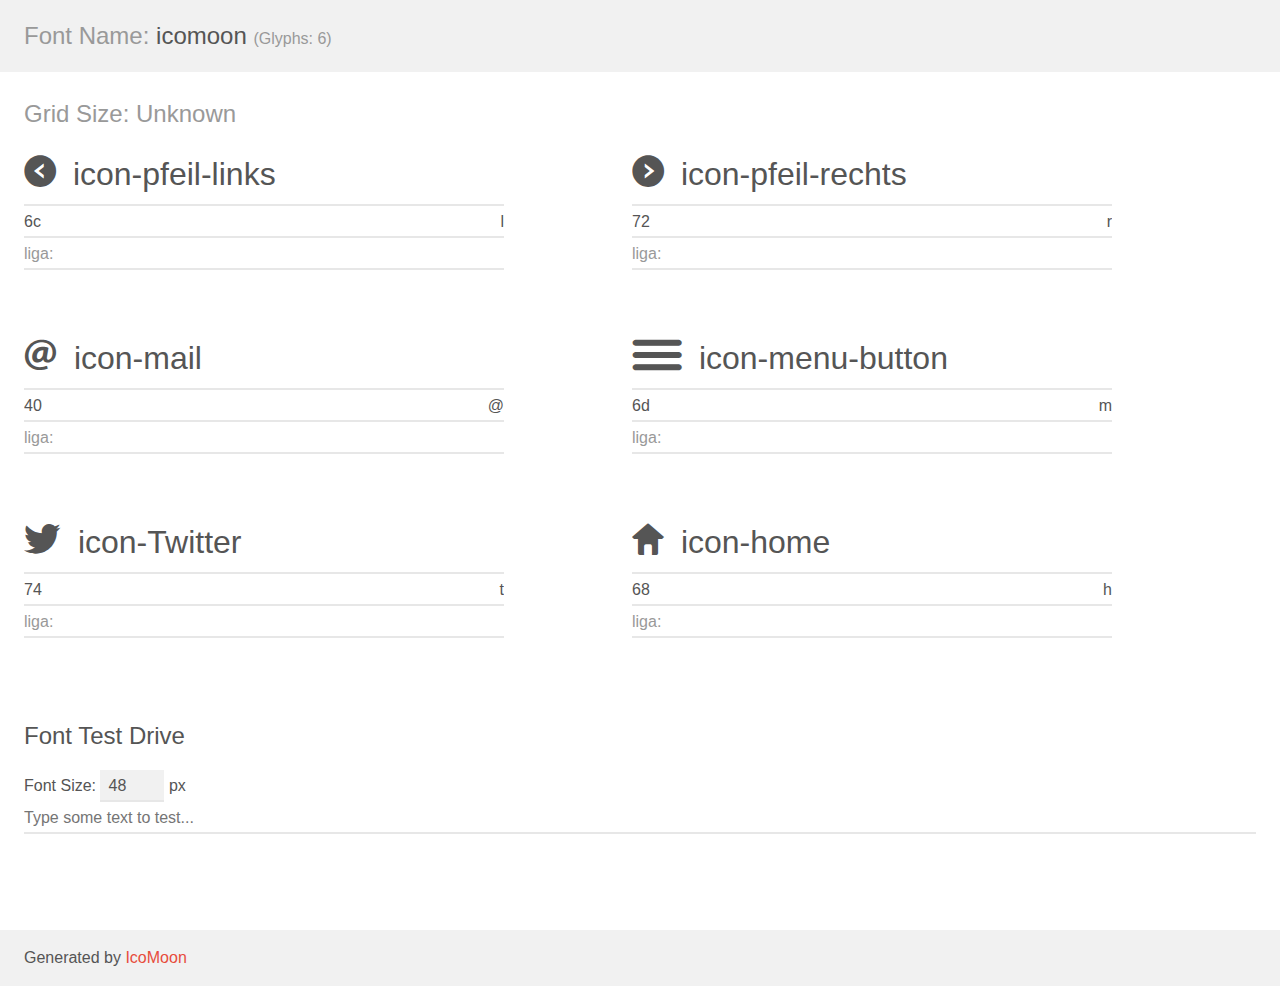
<file: icons/icomoon/demo.html>
<!doctype html>
<html>
<head>
	<meta charset="utf-8">
	<title>IcoMoon Demo</title>
	<meta name="description" content="An Icon Font Generated By IcoMoon.io">
	<meta name="viewport" content="width=device-width">
	<link rel="stylesheet" href="demo-files/demo.css">
	<link rel="stylesheet" href="style.css"></head>
<body>
	<div class="bgc1 clearfix">
		<h1 class="mhmm mvm"><span class="fgc1">Font Name:</span> icomoon <small class="fgc1">(Glyphs:&nbsp;6)</small></h1>
	</div>
	<div class="clearfix mhl ptl">
		<h1 class="mvm mtn bshadow fgc1">Grid Size: Unknown</h1>
		<div class="glyph fs1">
			<div class="clearfix bshadow0 pbs">
				<span class="icon-pfeil-links"></span><span class="mls"> icon-pfeil-links</span>
			</div>
			<fieldset class="fs0 size1of1 clearfix">
				<input type="text" readonly value="6c" class="unit size1of2" />
				<input type="text" maxlength="1" readonly value="&#x6c;" class="unitRight size1of2 talign-right" />
			</fieldset>
			<div class="fs0 bshadow0 clearfix noLiga-false">
				<span class="unit pvs fgc1">liga: </span>
				<input type="text" readonly value="" class="liga unitRight" />
			</div>
		</div>
		<div class="glyph fs1">
			<div class="clearfix bshadow0 pbs">
				<span class="icon-pfeil-rechts"></span><span class="mls"> icon-pfeil-rechts</span>
			</div>
			<fieldset class="fs0 size1of1 clearfix">
				<input type="text" readonly value="72" class="unit size1of2" />
				<input type="text" maxlength="1" readonly value="&#x72;" class="unitRight size1of2 talign-right" />
			</fieldset>
			<div class="fs0 bshadow0 clearfix noLiga-false">
				<span class="unit pvs fgc1">liga: </span>
				<input type="text" readonly value="" class="liga unitRight" />
			</div>
		</div>
		<div class="glyph fs1">
			<div class="clearfix bshadow0 pbs">
				<span class="icon-mail"></span><span class="mls"> icon-mail</span>
			</div>
			<fieldset class="fs0 size1of1 clearfix">
				<input type="text" readonly value="40" class="unit size1of2" />
				<input type="text" maxlength="1" readonly value="&#x40;" class="unitRight size1of2 talign-right" />
			</fieldset>
			<div class="fs0 bshadow0 clearfix noLiga-false">
				<span class="unit pvs fgc1">liga: </span>
				<input type="text" readonly value="" class="liga unitRight" />
			</div>
		</div>
		<div class="glyph fs1">
			<div class="clearfix bshadow0 pbs">
				<span class="icon-menu-button"></span><span class="mls"> icon-menu-button</span>
			</div>
			<fieldset class="fs0 size1of1 clearfix">
				<input type="text" readonly value="6d" class="unit size1of2" />
				<input type="text" maxlength="1" readonly value="&#x6d;" class="unitRight size1of2 talign-right" />
			</fieldset>
			<div class="fs0 bshadow0 clearfix noLiga-false">
				<span class="unit pvs fgc1">liga: </span>
				<input type="text" readonly value="" class="liga unitRight" />
			</div>
		</div>
		<div class="glyph fs1">
			<div class="clearfix bshadow0 pbs">
				<span class="icon-Twitter"></span><span class="mls"> icon-Twitter</span>
			</div>
			<fieldset class="fs0 size1of1 clearfix">
				<input type="text" readonly value="74" class="unit size1of2" />
				<input type="text" maxlength="1" readonly value="&#x74;" class="unitRight size1of2 talign-right" />
			</fieldset>
			<div class="fs0 bshadow0 clearfix noLiga-false">
				<span class="unit pvs fgc1">liga: </span>
				<input type="text" readonly value="" class="liga unitRight" />
			</div>
		</div>
		<div class="glyph fs1">
			<div class="clearfix bshadow0 pbs">
				<span class="icon-home"></span><span class="mls"> icon-home</span>
			</div>
			<fieldset class="fs0 size1of1 clearfix">
				<input type="text" readonly value="68" class="unit size1of2" />
				<input type="text" maxlength="1" readonly value="&#x68;" class="unitRight size1of2 talign-right" />
			</fieldset>
			<div class="fs0 bshadow0 clearfix noLiga-false">
				<span class="unit pvs fgc1">liga: </span>
				<input type="text" readonly value="" class="liga unitRight" />
			</div>
		</div>
	</div>

	<!--[if gt IE 8]><!-->
	<div class="mhl clearfix mbl">
		<h1>Font Test Drive</h1>
		<label>
			Font Size: <input id="fontSize" type="number" class="textbox0 mbm"
			min="8" value="48" />
			px
		</label>
		<input id="testText" type="text" class="phl size1of1 mvl"
		placeholder="Type some text to test..." value=""/>
		</label>
		<div id="testDrive" class="icon-">&nbsp;
		</div>
	</div>
	<!--<![endif]-->
	<div class="bgc1 clearfix">
		<p class="mhl">Generated by <a href="http://icomoon.io/app">IcoMoon</a></p>
	</div>

	<script src="demo-files/demo.js"></script>
</body>
</html>
</file>
<file: icons/icomoon/demo-files/demo.css>
body {
	padding: 0;
	margin: 0;
	font-family: sans-serif;
	font-size: 1em;
	line-height: 1.5;
	color: #555;
	background: #fff;
}
h1 {
	font-size: 1.5em;
	font-weight: normal;
}
small {
	font-size: .66666667em;
}
a {
	color: #e74c3c;
	text-decoration: none;
}
a:hover, a:focus {
	box-shadow: 0 1px #e74c3c;
}
.bshadow0, input {
	box-shadow: inset 0 -2px #e7e7e7;
}
input:hover {
	box-shadow: inset 0 -2px #ccc;
}
input, fieldset {
	font-size: 1em;
	margin: 0;
	padding: 0;
	border: 0;
}
input {
	color: inherit;
	line-height: 1.5;
	height: 1.5em;
	padding: .25em 0;
}
input:focus {
	outline: none;
	box-shadow: inset 0 -2px #449fdb;
}
.glyph {
	font-size: 16px;
	width: 15em;
	padding-bottom: 1em;
	margin-right: 4em;
	margin-bottom: 1em;
	float: left;
	overflow: hidden;
}
.liga {
	width: 80%;
	width: calc(100% - 2.5em);
}
.talign-right {
	text-align: right;
}
.talign-center {
	text-align: center;
}
.bgc1 {
	background: #f1f1f1;
}
.fgc1 {
	color: #999;
}
.fgc0 {
	color: #000;
}
p {
	margin-top: 1em;
	margin-bottom: 1em;
}
.mvm {
	margin-top: .75em;
	margin-bottom: .75em;
}
.mtn {
	margin-top: 0;
}
.mtl, .mal {
	margin-top: 1.5em;
}
.mbl, .mal {
	margin-bottom: 1.5em;
}
.mal, .mhl {
	margin-left: 1.5em;
	margin-right: 1.5em;
}
.mhmm {
	margin-left: 1em;
	margin-right: 1em;
}
.mls {
	margin-left: .25em;
}
.ptl {
	padding-top: 1.5em;
}
.pbs, .pvs {
	padding-bottom: .25em;
}
.pvs, .pts {
	padding-top: .25em;
}
.clearfix {
	zoom: 1;
}
.unit {
	float: left;
}
.unitRight {
	float: right;
}
.size1of2 {
	width: 50%;
}
.size1of1 {
	width: 100%;
}
.clearfix:before, .clearfix:after {
	content: " ";
	display: table;
}
.clearfix:after {
	clear: both;
}
.noLiga-true {
	display: none;
}
.textbox0 {
	width: 3em;
	background: #f1f1f1;
	padding: .25em .5em;
	line-height: 1.5;
	height: 1.5em;
}
#testDrive {
	padding-top: 24px;
}
.fs0 {
	font-size: 16px;
}
.fs1 {
	font-size: 32px;
}
</file>
<file: icons/icomoon/style.css>
@font-face {
	font-family: 'icomoon';
	src:url('fonts/icomoon.eot?-9y77jl');
	src:url('fonts/icomoon.eot?#iefix-9y77jl') format('embedded-opentype'),
		url('fonts/icomoon.woff?-9y77jl') format('woff'),
		url('fonts/icomoon.ttf?-9y77jl') format('truetype'),
		url('fonts/icomoon.svg?-9y77jl#icomoon') format('svg');
	font-weight: normal;
	font-style: normal;
}

[class^="icon-"], [class*=" icon-"] {
	font-family: 'icomoon';
	speak: none;
	font-style: normal;
	font-weight: normal;
	font-variant: normal;
	text-transform: none;
	line-height: 1;

	/* Better Font Rendering =========== */
	-webkit-font-smoothing: antialiased;
	-moz-osx-font-smoothing: grayscale;
}

.icon-pfeil-links:before {
	content: "\6c";
}
.icon-pfeil-rechts:before {
	content: "\72";
}
.icon-mail:before {
	content: "\40";
}
.icon-menu-button:before {
	content: "\6d";
}
.icon-Twitter:before {
	content: "\74";
}
.icon-home:before {
	content: "\68";
}
</file>
